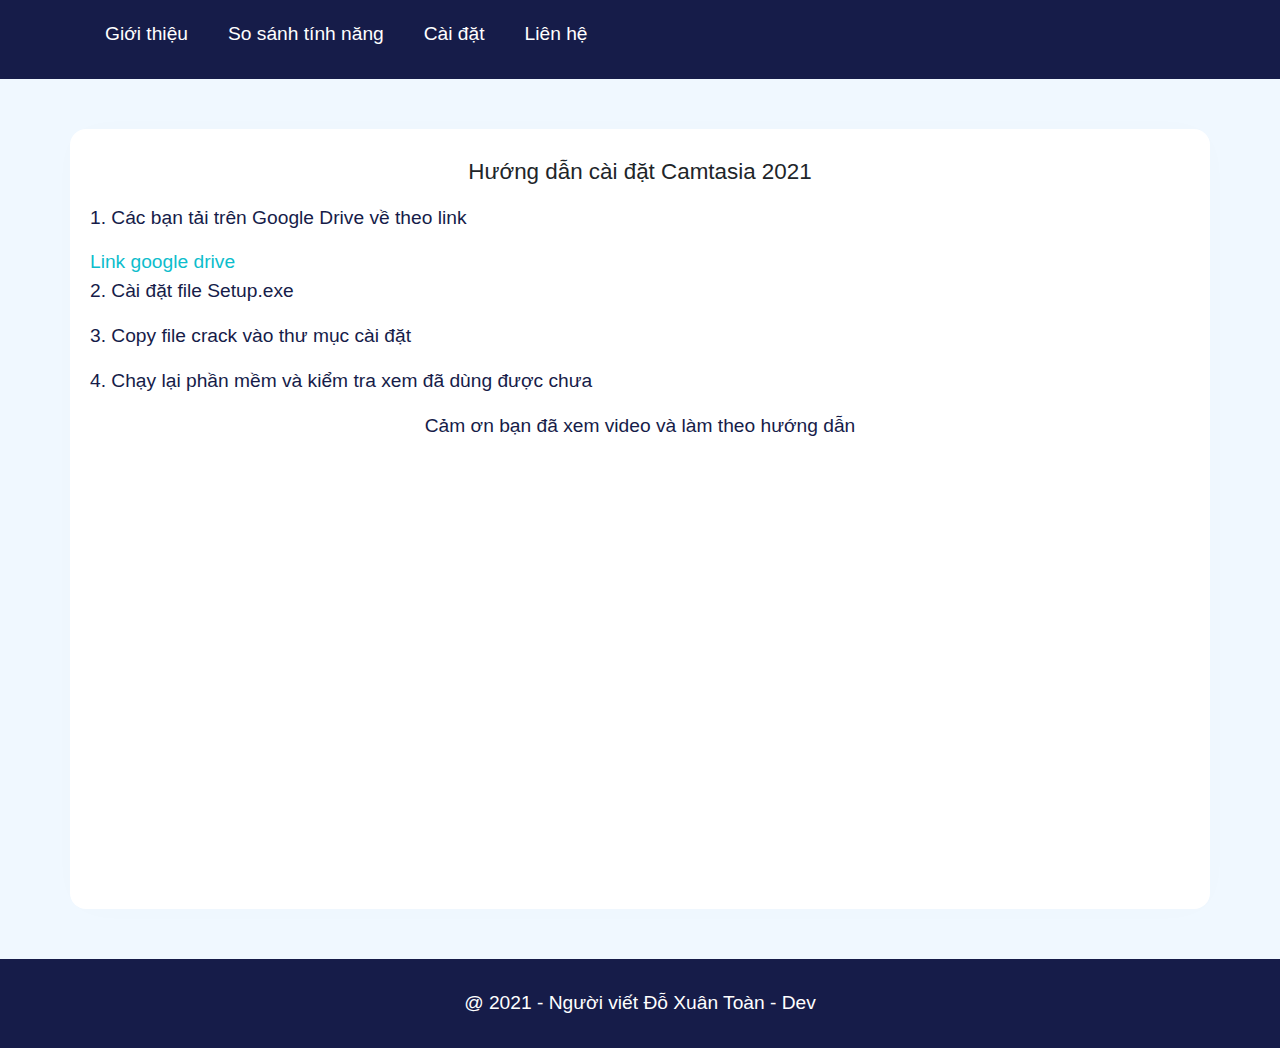
<file: index.html>
<!DOCTYPE html>
<html lang="en">
  <head>
    <!-- Required meta tags -->
    <meta charset="utf-8" />
    <meta
      name="viewport"
      content="width=device-width, initial-scale=1, shrink-to-fit=no"
    />
    <link rel="stylesheet" href="assets/css/bootstrap.min.css" />
    <link rel="stylesheet" href="assets/css/style.css" />
    <title>Hướng dẫn cài đặt Camtasia 2021</title>
  </head>
  <body>
    <!-- Optional JavaScript -->
    <!-- jQuery first, then Popper.js, then Bootstrap JS -->
    <header id="header">
      <div class="container">
        <div class="menu">
          <ul>
            <li><a href="#">Giới thiệu</a></li>
            <li><a href="#">So sánh tính năng</a></li>
            <li><a href="#">Cài đặt</a></li>
            <li><a href="#">Liên hệ</a></li>
          </ul>
        </div>
      </div>
    </header>
    <section class="blog">
      <div class="container">
        <h2>Hướng dẫn cài đặt Camtasia 2021</h2>
        <p>1. Các bạn tải trên Google Drive về theo link</p>
        <a href="http://paws.local/" target="_blank">Link google drive </a>
        <p>2. Cài đặt file Setup.exe</p>
        <p>3. Copy file crack vào thư mục cài đặt</p>
        <p>4. Chạy lại phần mềm và kiểm tra xem đã dùng được chưa</p>
        <p style="text-align: center">
          Cảm ơn bạn đã xem video và làm theo hướng dẫn
        </p>
      </div>
    </section>
    <footer id="footer">
      <div class="copyright">@ 2021 - Người viết Đỗ Xuân Toàn - Dev</div>
    </footer>
    <div class="container"></div>
    <!-- Messenger Plugin chat Code -->
    <div id="fb-root"></div>

    <!-- Your Plugin chat code -->
    <div id="fb-customer-chat" class="fb-customerchat"></div>

    <script>
      var chatbox = document.getElementById("fb-customer-chat");
      chatbox.setAttribute("page_id", "100601838995367");
      chatbox.setAttribute("attribution", "biz_inbox");

      window.fbAsyncInit = function () {
        FB.init({
          xfbml: true,
          version: "v11.0",
        });
      };

      (function (d, s, id) {
        var js,
          fjs = d.getElementsByTagName(s)[0];
        if (d.getElementById(id)) return;
        js = d.createElement(s);
        js.id = id;
        js.src = "https://connect.facebook.net/vi_VN/sdk/xfbml.customerchat.js";
        fjs.parentNode.insertBefore(js, fjs);
      })(document, "script", "facebook-jssdk");
    </script>
    <script src="assets/js/jquery-3.3.1.slim.min.js"></script>
    <script src="assets/js/bootstrap.min.js"></script>
    <script src="assets/js/popper.min.js"></script>
    <script src="assets/js/main.js"></script>
  </body>
</html>
</file>
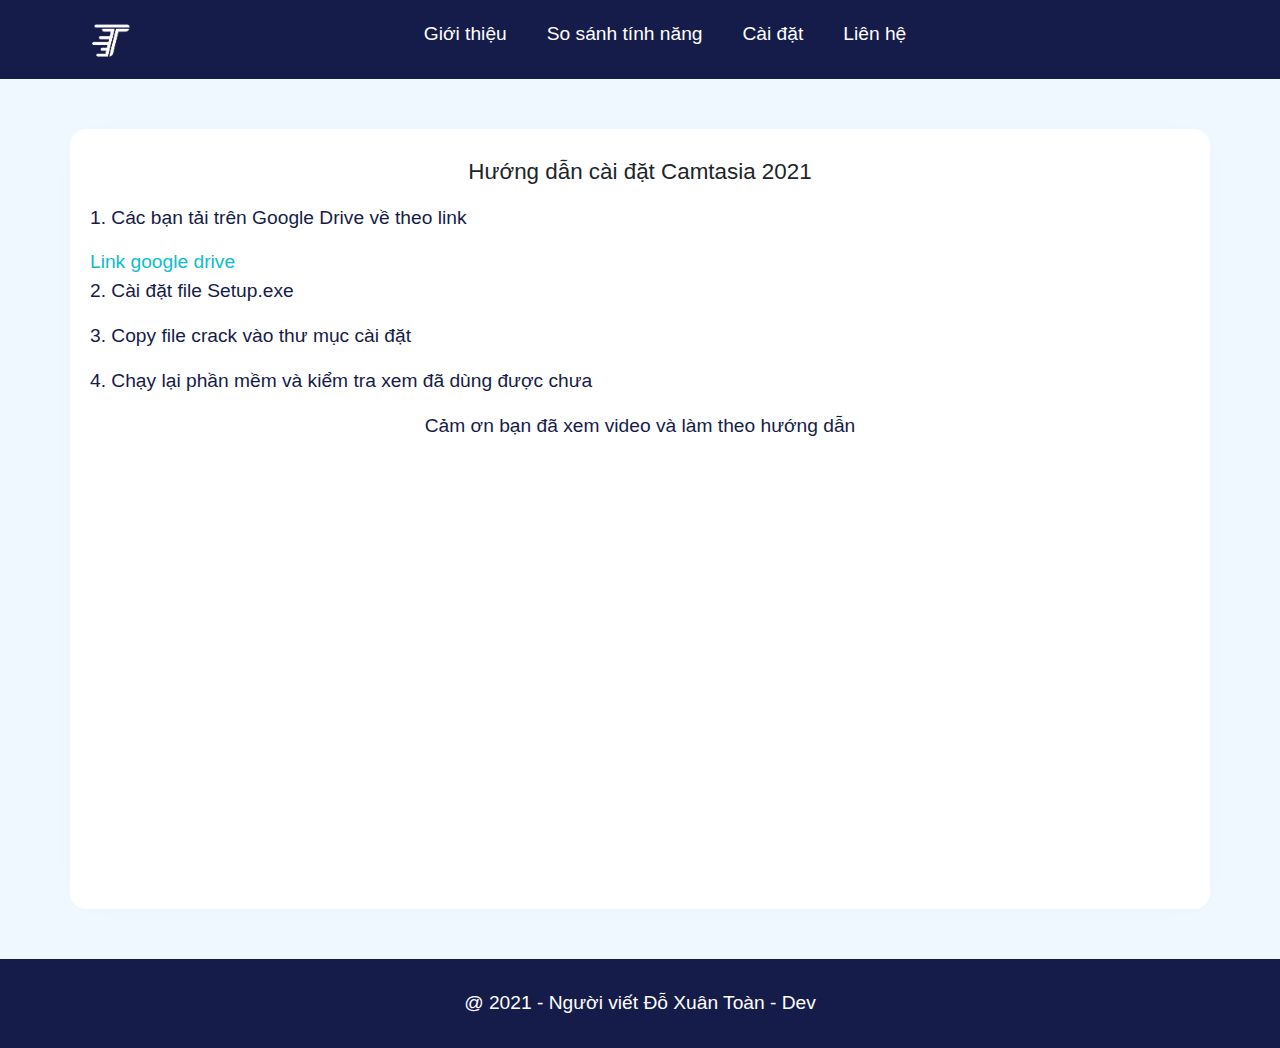
<file: cai-dat-camtasia.html>
<!DOCTYPE html>
<html lang="en">
  <head>
    <!-- Required meta tags -->
    <meta charset="utf-8" />
    <meta
      name="viewport"
      content="width=device-width, initial-scale=1, shrink-to-fit=no"
    />
    <link
      rel="shortcut icon"
      href="assets/images/logo1.png"
      type="image/x-icon"
    />
    <link rel="stylesheet" href="assets/css/bootstrap.min.css" />
    <link rel="stylesheet" href="assets/css/style.css" />
    <title>Hướng dẫn cài đặt Camtasia 2021</title>
  </head>
  <body>
    <!-- Optional JavaScript -->
    <!-- jQuery first, then Popper.js, then Bootstrap JS -->
    <header id="header">
      <div class="container">
        <div class="menu">
          <div class="logo">
            <img src="assets/images/logo.png" alt="" />
          </div>
          <ul>
            <li><a href="gioi-thieu.html">Giới thiệu</a></li>
            <li><a href="so-sanh-camtasia.html">So sánh tính năng</a></li>
            <li><a href="cai-dat-camtasia.html">Cài đặt</a></li>
            <li><a href="lien-he.html">Liên hệ</a></li>
          </ul>
          <div class="m-mobile">
            <button id="btn-menu-responsive">
              <span class="bar1"></span>
              <span class="bar2"></span>
              <span class="bar3"></span>
            </button>
          </div>
        </div>
        <div class="m-menu">
          <div class="m-overlay"></div>
          <ul>
            <li><a href="gioi-thieu.html">Giới thiệu</a></li>
            <li><a href="so-sanh-camtasia.html">So sánh tính năng</a></li>
            <li><a href="cai-dat-camtasia.html">Cài đặt</a></li>
            <li><a href="lien-he.html">Liên hệ</a></li>
          </ul>
        </div>
      </div>
    </header>
    <section class="blog">
      <div class="container">
        <h2 class="wow fadeInUp" data-wow-duration="1s" data-wow-delay="0s">
          Hướng dẫn cài đặt Camtasia 2021
        </h2>
        <p class="wow fadeInUp" data-wow-duration="1s" data-wow-delay="0.2s">
          1. Các bạn tải trên Google Drive về theo link
        </p>
        <a
          href="https://drive.google.com/file/d/1zjuXFE-uKtQC6PFepUScKIv4Auaz7wrX/view?usp=sharing"
          target="_blank"
          >Link google drive
        </a>
        <p class="wow fadeInUp" data-wow-duration="1s" data-wow-delay="0.6s">
          2. Cài đặt file Setup.exe
        </p>
        <p class="wow fadeInUp" data-wow-duration="1s" data-wow-delay="0.8s">
          3. Copy file crack vào thư mục cài đặt
        </p>
        <p class="wow fadeInUp" data-wow-duration="1s" data-wow-delay="1s">
          4. Chạy lại phần mềm và kiểm tra xem đã dùng được chưa
        </p>
        <p
          style="text-align: center"
          class="wow fadeInUp"
          data-wow-duration="1s"
          data-wow-delay="1.2s"
        >
          Cảm ơn bạn đã xem video và làm theo hướng dẫn
        </p>
      </div>
    </section>
    <footer id="footer">
      <div class="copyright">@ 2021 - Người viết Đỗ Xuân Toàn - Dev</div>
    </footer>
    <div class="container"></div>
    <!-- Messenger Plugin chat Code -->
    <div id="fb-root"></div>

    <!-- Your Plugin chat code -->
    <div id="fb-customer-chat" class="fb-customerchat"></div>

    <script>
      var chatbox = document.getElementById("fb-customer-chat");
      chatbox.setAttribute("page_id", "100601838995367");
      chatbox.setAttribute("attribution", "biz_inbox");

      window.fbAsyncInit = function () {
        FB.init({
          xfbml: true,
          version: "v11.0",
        });
      };

      (function (d, s, id) {
        var js,
          fjs = d.getElementsByTagName(s)[0];
        if (d.getElementById(id)) return;
        js = d.createElement(s);
        js.id = id;
        js.src = "https://connect.facebook.net/vi_VN/sdk/xfbml.customerchat.js";
        fjs.parentNode.insertBefore(js, fjs);
      })(document, "script", "facebook-jssdk");
    </script>
  </body>

  <script src="assets/js/jquery-3.3.1.slim.min.js"></script>
  <script src="assets/js/bootstrap.min.js"></script>
  <script src="assets/js/popper.min.js"></script>
  <script src="assets/wowjs/wow.min.js"></script>
  <script src="assets/js/main.js"></script>
</html>
</file>
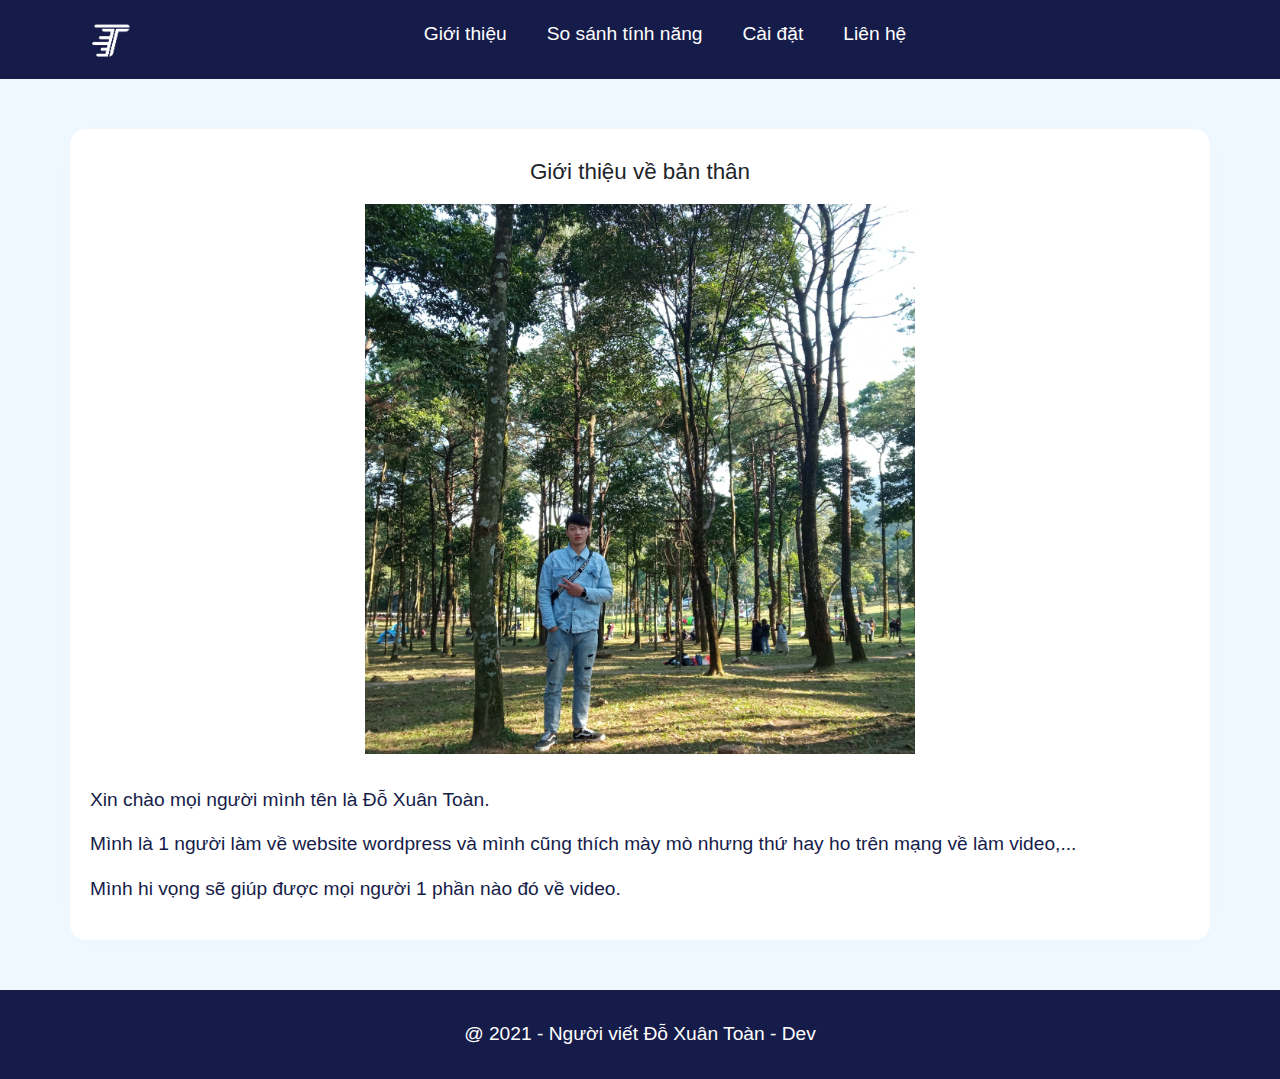
<file: gioi-thieu.html>
<!DOCTYPE html>
<html lang="en">
  <head>
    <!-- Required meta tags -->
    <meta charset="utf-8" />
    <meta
      name="viewport"
      content="width=device-width, initial-scale=1, shrink-to-fit=no"
    />
    <link
      rel="shortcut icon"
      href="assets/images/logo1.png"
      type="image/x-icon"
    />
    <link rel="stylesheet" href="assets/css/bootstrap.min.css" />
    <link rel="stylesheet" href="assets/fontAwesome/font-awesome.min.css" />
    <link rel="stylesheet" href="assets/wowjs/animate.min.css" />
    <link rel="stylesheet" href="assets/css/style.css" />
    <title>Giới thiệu về bản thân</title>
  </head>
  <body>
    <!-- Optional JavaScript -->
    <!-- jQuery first, then Popper.js, then Bootstrap JS -->
    <header id="header">
      <div class="container">
        <div class="menu">
          <div class="logo">
            <img src="assets/images/logo.png" alt="" />
          </div>
          <ul>
            <li><a href="gioi-thieu.html">Giới thiệu</a></li>
            <li><a href="so-sanh-camtasia.html">So sánh tính năng</a></li>
            <li><a href="cai-dat-camtasia.html">Cài đặt</a></li>
            <li><a href="lien-he.html">Liên hệ</a></li>
          </ul>
          <div class="m-mobile">
            <button id="btn-menu-responsive">
              <span class="bar1"></span>
              <span class="bar2"></span>
              <span class="bar3"></span>
            </button>
          </div>
        </div>
        <div class="m-menu">
          <div class="m-overlay"></div>
          <ul>
            <li><a href="gioi-thieu.html">Giới thiệu</a></li>
            <li><a href="so-sanh-camtasia.html">So sánh tính năng</a></li>
            <li><a href="cai-dat-camtasia.html">Cài đặt</a></li>
            <li><a href="lien-he.html">Liên hệ</a></li>
          </ul>
        </div>
      </div>
    </header>
    <section class="blog">
      <div class="container">
        <h2>Giới thiệu về bản thân</h2>
        <div class="fadeInUp" data-wow-duration="1s" data-wow-delay="0s">
          <img src="assets/images/avatar.jpg" alt="" class="avatar">
        </div>
        <p class="wow fadeInUp" data-wow-duration="1s" data-wow-delay="0s">
          Xin chào mọi người mình tên là Đỗ Xuân Toàn.
        </p>
        <p  class="wow fadeInUp" data-wow-duration="1s" data-wow-delay="0.2s">
          Mình là 1 người làm về website wordpress và mình cũng thích mày mò
          nhưng thứ hay ho trên mạng về làm video,...
        </p  class="wow fadeInUp" data-wow-duration="1s" data-wow-delay="0.4s">
        <p  class="wow fadeInUp" data-wow-duration="1s" data-wow-delay="0.6s">Mình hi vọng sẽ giúp được mọi người 1 phần nào đó về video.</p>
      </div>
    </section>
    <footer id="footer">
      <div class="copyright">@ 2021 - Người viết Đỗ Xuân Toàn - Dev</div>
    </footer>
     <!-- Messenger Plugin chat Code -->
     <div id="fb-root"></div>

     <!-- Your Plugin chat code -->
     <div id="fb-customer-chat" class="fb-customerchat"></div>
 
     <script>
       var chatbox = document.getElementById("fb-customer-chat");
       chatbox.setAttribute("page_id", "100601838995367");
       chatbox.setAttribute("attribution", "biz_inbox");
 
       window.fbAsyncInit = function () {
         FB.init({
           xfbml: true,
           version: "v11.0",
         });
       };
 
       (function (d, s, id) {
         var js,
           fjs = d.getElementsByTagName(s)[0];
         if (d.getElementById(id)) return;
         js = d.createElement(s);
         js.id = id;
         js.src = "https://connect.facebook.net/vi_VN/sdk/xfbml.customerchat.js";
         fjs.parentNode.insertBefore(js, fjs);
       })(document, "script", "facebook-jssdk");
     </script>
    <script src="assets/js/jquery-3.3.1.slim.min.js"></script>
    <script src="assets/js/bootstrap.min.js"></script>
    <script src="assets/js/popper.min.js"></script>
    <script src="assets/wowjs/wow.min.js"></script>
    <script src="assets/js/main.js"></script>
  </body>
</html>
</file>
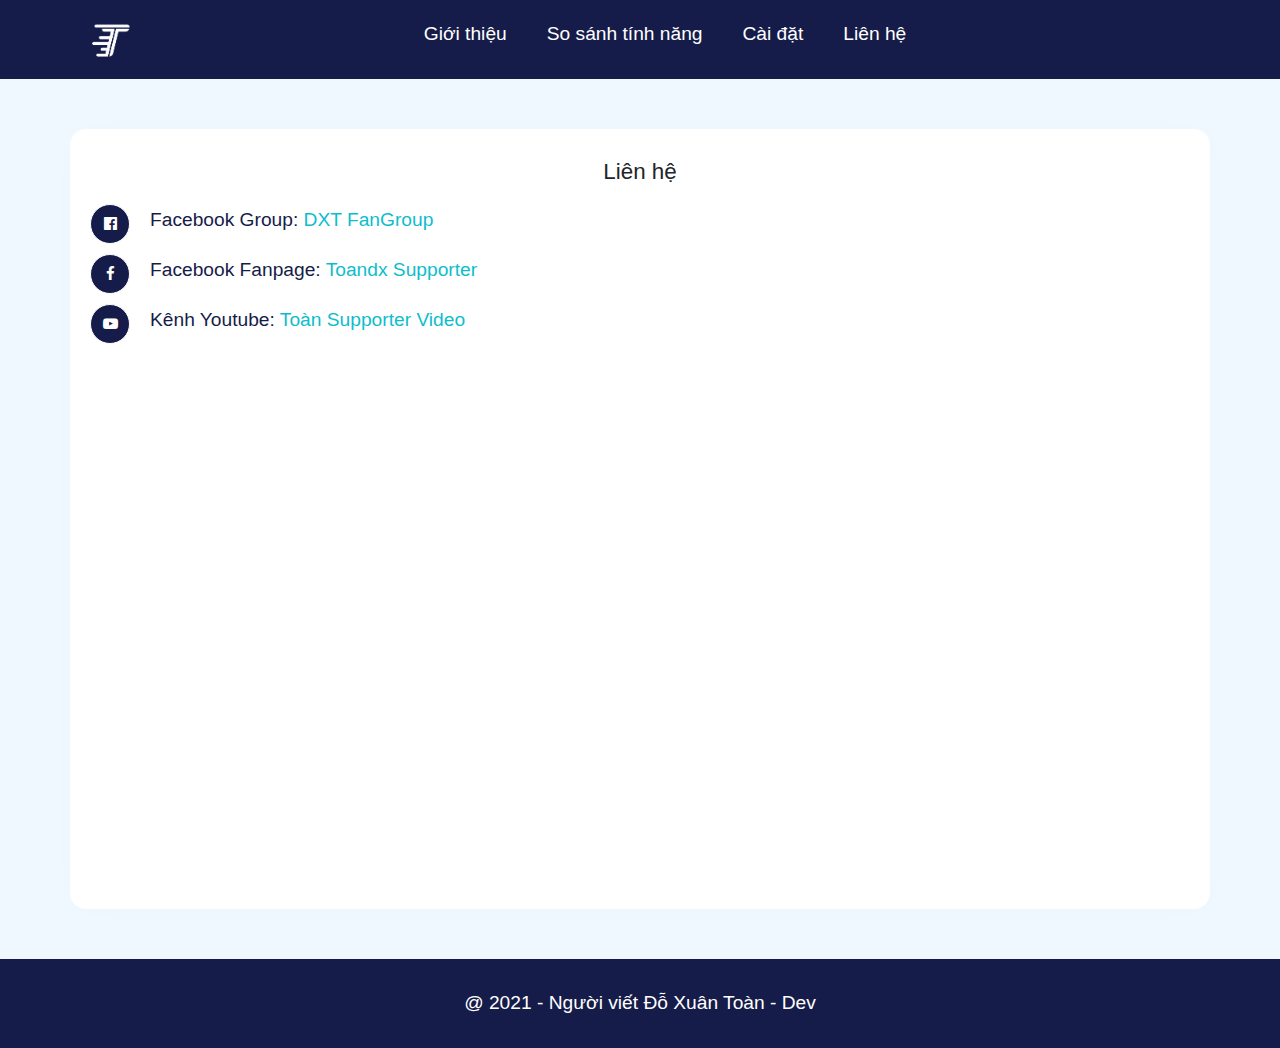
<file: lien-he.html>
<!DOCTYPE html>
<html lang="en">
  <head>
    <!-- Required meta tags -->
    <meta charset="utf-8" />
    <meta
      name="viewport"
      content="width=device-width, initial-scale=1, shrink-to-fit=no"
    />
    <link
      rel="shortcut icon"
      href="assets/images/logo1.png"
      type="image/x-icon"
    />
    <link rel="stylesheet" href="assets/css/bootstrap.min.css" />
    <link rel="stylesheet" href="assets/fontAwesome/font-awesome.min.css" />
    <link rel="stylesheet" href="assets/wowjs/animate.min.css" />
    <link rel="stylesheet" href="assets/css/style.css" />
    <title>Liên hệ</title>
  </head>
  <body class="about-me">
    <!-- Optional JavaScript -->
    <!-- jQuery first, then Popper.js, then Bootstrap JS -->
    <header id="header">
      <div class="container">
        <div class="menu">
          <div class="logo">
            <img src="assets/images/logo.png" alt="" />
          </div>
          <ul>
            <li><a href="gioi-thieu.html">Giới thiệu</a></li>
            <li><a href="so-sanh-camtasia.html">So sánh tính năng</a></li>
            <li><a href="cai-dat-camtasia.html">Cài đặt</a></li>
            <li><a href="lien-he.html">Liên hệ</a></li>
          </ul>
          <div class="m-mobile">
            <button id="btn-menu-responsive">
              <span class="bar1"></span>
              <span class="bar2"></span>
              <span class="bar3"></span>
            </button>
          </div>
        </div>
        <div class="m-menu">
          <div class="m-overlay"></div>
          <ul>
            <li><a href="gioi-thieu.html">Giới thiệu</a></li>
            <li><a href="so-sanh-camtasia.html">So sánh tính năng</a></li>
            <li><a href="cai-dat-camtasia.html">Cài đặt</a></li>
            <li><a href="lien-he.html">Liên hệ</a></li>
          </ul>
        </div>
      </div>
    </header>
    <section class="blog">
      <div class="container">
        <h2>Liên hệ</h2>
        <div class="contact">
          <div
            class="contact-item wow fadeInUp"
            data-wow-duration="1s"
            data-wow-delay="0s"
          >
            <i class="fa fa-facebook-official"></i>
            <p>
              Facebook Group:
              <a
                href="https://www.facebook.com/groups/dxtfangroup "
                target="_blank"
              >
                DXT FanGroup
              </a>
            </p>
          </div>
          <div
            class="contact-item wow fadeInUp"
            data-wow-duration="1s"
            data-wow-delay="0.2s"
          >
            <i class="fa fa-facebook"></i>
            <p>
              Facebook Fanpage:
              <a
                href="https://www.facebook.com/Toandx-Supporter-100601838995367"
                target="_blank"
              >
                Toandx Supporter</a
              >
            </p>
          </div>
          <div
            class="contact-item wow fadeInUp"
            data-wow-duration="1s"
            data-wow-delay="0.4s"
          >
            <i class="fa fa-youtube-play"></i>
            <p>
              Kênh Youtube:
              <a
                href="https://www.youtube.com/channel/UCNWkuzs4gO_1FBwfjTYatxg?sub_confirmation=1"
                target="_blank"
              >
                Toàn Supporter Video</a
              >
            </p>
          </div>
        </div>
      </div>
    </section>
    <section class="donate"></section>
    <footer id="footer">
      <div class="copyright">@ 2021 - Người viết Đỗ Xuân Toàn - Dev</div>
    </footer>
    <!-- Messenger Plugin chat Code -->
    <div id="fb-root"></div>

    <!-- Your Plugin chat code -->
    <div id="fb-customer-chat" class="fb-customerchat"></div>

    <script>
      var chatbox = document.getElementById("fb-customer-chat");
      chatbox.setAttribute("page_id", "100601838995367");
      chatbox.setAttribute("attribution", "biz_inbox");

      window.fbAsyncInit = function () {
        FB.init({
          xfbml: true,
          version: "v11.0",
        });
      };

      (function (d, s, id) {
        var js,
          fjs = d.getElementsByTagName(s)[0];
        if (d.getElementById(id)) return;
        js = d.createElement(s);
        js.id = id;
        js.src = "https://connect.facebook.net/vi_VN/sdk/xfbml.customerchat.js";
        fjs.parentNode.insertBefore(js, fjs);
      })(document, "script", "facebook-jssdk");
    </script>
    <script src="assets/js/jquery-3.3.1.slim.min.js"></script>
    <script src="assets/js/bootstrap.min.js"></script>
    <script src="assets/js/popper.min.js"></script>
    <script src="assets/wowjs/wow.min.js"></script>
    <script src="assets/js/main.js"></script>
  </body>
</html>
</file>
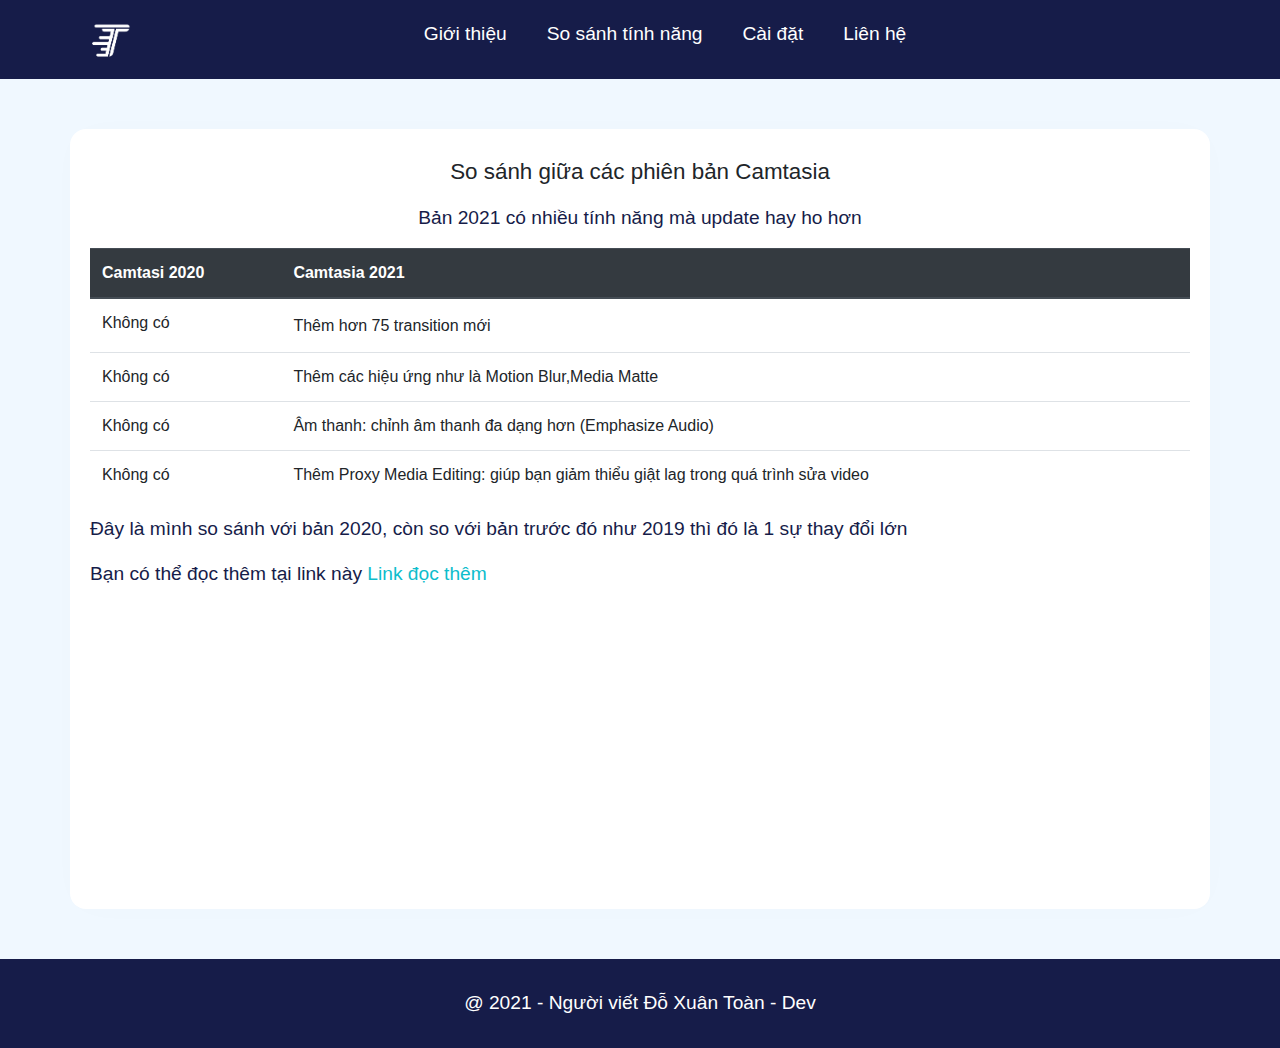
<file: so-sanh-camtasia.html>
<!DOCTYPE html>
<html lang="en">
  <head>
    <!-- Required meta tags -->
    <meta charset="utf-8" />
    <meta
      name="viewport"
      content="width=device-width, initial-scale=1, shrink-to-fit=no"
    />
    <link
      rel="shortcut icon"
      href="assets/images/logo1.png"
      type="image/x-icon"
    />
    <link rel="stylesheet" href="assets/css/bootstrap.min.css" />
    <link rel="stylesheet" href="assets/css/style.css" />
    <title>So sánh các phiên bản Camtasia 2021</title>
  </head>
  <body>
    <!-- Optional JavaScript -->
    <!-- jQuery first, then Popper.js, then Bootstrap JS -->
    <header id="header">
      <div class="container">
        <div class="menu">
          <div class="logo">
            <img src="assets/images/logo.png" alt="" />
          </div>
          <ul>
            <li><a href="gioi-thieu.html">Giới thiệu</a></li>
            <li><a href="so-sanh-camtasia.html">So sánh tính năng</a></li>
            <li><a href="cai-dat-camtasia.html">Cài đặt</a></li>
            <li><a href="lien-he.html">Liên hệ</a></li>
          </ul>
          <div class="m-mobile">
            <button id="btn-menu-responsive">
              <span class="bar1"></span>
              <span class="bar2"></span>
              <span class="bar3"></span>
            </button>
          </div>
        </div>
        <div class="m-menu">
          <div class="m-overlay"></div>
          <ul>
            <li><a href="gioi-thieu.html">Giới thiệu</a></li>
            <li><a href="so-sanh-camtasia.html">So sánh tính năng</a></li>
            <li><a href="cai-dat-camtasia.html">Cài đặt</a></li>
            <li><a href="lien-he.html">Liên hệ</a></li>
          </ul>
        </div>
      </div>
    </header>
    <section class="blog">
      <div class="container">
        <h2 class="wow fadeInUp" data-wow-duration="1s" data-wow-delay="0s">
          So sánh giữa các phiên bản Camtasia
        </h2>
        <p class="text-center">
          Bản 2021 có nhiều tính năng mà update hay ho hơn
        </p>
        <table class="table">
          <thead class="thead-dark">
            <tr>
              <th>Camtasi 2020</th>
              <th>Camtasia 2021</th>
            </tr>
          </thead>
          <tbody>
            <tr>
              <td scope="row">Không có</td>
              <td>
                <i class="fa fa-check-circle"></i>Thêm hơn 75 transition mới
              </td>
            </tr>
            <tr>
              <td scope="row">Không có</td>
              <td>Thêm các hiệu ứng như là Motion Blur,Media Matte</td>
            </tr>
            <tr>
              <td scope="row">Không có</td>
              <td>Âm thanh: chỉnh âm thanh đa dạng hơn (Emphasize Audio)</td>
            </tr>
            <tr>
              <td scope="row">Không có</td>
              <td>
                Thêm Proxy Media Editing: giúp bạn giảm thiểu giật lag trong quá
                trình sửa video
              </td>
            </tr>
          </tbody>
        </table>
        <p>
          Đây là mình so sánh với bản 2020, còn so với bản trước đó như 2019 thì
          đó là 1 sự thay đổi lớn
        </p>
        <p>
          Bạn có thể đọc thêm tại link này
          <a href="https://www.techsmith.com/camtasia-compare-versions.html">
            Link đọc thêm</a
          >
        </p>
      </div>
    </section>
    <footer id="footer">
      <div class="copyright">@ 2021 - Người viết Đỗ Xuân Toàn - Dev</div>
    </footer>
    <div class="container"></div>
    <!-- Messenger Plugin chat Code -->
    <div id="fb-root"></div>

    <!-- Your Plugin chat code -->
    <div id="fb-customer-chat" class="fb-customerchat"></div>

    <script>
      var chatbox = document.getElementById("fb-customer-chat");
      chatbox.setAttribute("page_id", "100601838995367");
      chatbox.setAttribute("attribution", "biz_inbox");

      window.fbAsyncInit = function () {
        FB.init({
          xfbml: true,
          version: "v11.0",
        });
      };

      (function (d, s, id) {
        var js,
          fjs = d.getElementsByTagName(s)[0];
        if (d.getElementById(id)) return;
        js = d.createElement(s);
        js.id = id;
        js.src = "https://connect.facebook.net/vi_VN/sdk/xfbml.customerchat.js";
        fjs.parentNode.insertBefore(js, fjs);
      })(document, "script", "facebook-jssdk");
    </script>
  </body>

  <script src="assets/js/jquery-3.3.1.slim.min.js"></script>
  <script src="assets/js/bootstrap.min.js"></script>
  <script src="assets/js/popper.min.js"></script>
  <script src="assets/wowjs/wow.min.js"></script>
  <script src="assets/js/main.js"></script>
</html>
</file>
<file: assets/css/style.css>
@import url(about-me.css);
* {
  margin: 0px;
  padding: 0px;
  -webkit-box-sizing: border-box;
          box-sizing: border-box;
}

body,
html {
  font-family: "Roboto", sans-serif;
  font-size: 16px;
}

a {
  text-decoration: none;
  font-size: 1.2rem;
}

a:hover {
  text-decoration: none;
}

h2 {
  padding: 10px;
  text-align: center;
  font-size: 1.4rem;
}

p {
  font-size: 1.2rem;
  color: #161c49;
}

a,
i {
  color: #0dbdcc;
  font-size: 1.2rem;
  margin-bottom: 10px;
}

img {
  max-width: 100%;
  height: auto;
}

button {
  border: none;
}

ul {
  list-style: none;
}

.logo {
  width: 50px;
  height: 50px;
}

#header {
  background: #161c49;
}

#header .menu {
  display: -webkit-box;
  display: -ms-flexbox;
  display: flex;
  -webkit-box-pack: justify;
      -ms-flex-pack: justify;
          justify-content: space-between;
  -webkit-box-align: center;
      -ms-flex-align: center;
          align-items: center;
}

#header .menu ul {
  display: -webkit-box;
  display: -ms-flexbox;
  display: flex;
  -webkit-box-pack: center;
      -ms-flex-pack: center;
          justify-content: center;
  -webkit-box-align: center;
      -ms-flex-align: center;
          align-items: center;
  margin-bottom: 0px;
}

#header .menu ul a {
  padding: 20px;
  display: inline-block;
  color: #fff;
  -webkit-transition: all 0.3s ease;
  transition: all 0.3s ease;
}

#header .menu ul a:hover {
  color: aqua;
}

#btn-menu-responsive {
  display: none;
  background: transparent;
}

#btn-menu-responsive .bar1,
#btn-menu-responsive .bar2,
#btn-menu-responsive .bar3 {
  display: block;
  width: 25px;
  height: 3px;
  background-color: #fff;
  margin: 5px 0;
  -webkit-transition: 0.4s;
  transition: 0.4s;
  border-radius: 6px;
}

.m-menu {
  position: absolute;
  top: 50px;
  left: -100%;
  background: #fff;
  line-height: 1.5;
  -webkit-transition: all 0.3s ease-in-out;
  transition: all 0.3s ease-in-out;
  visibility: hidden;
  opacity: 0;
  left: -100%;
  height: calc(100vh - 50px);
  padding-bottom: 100px;
  overflow-y: auto;
  z-index: 90;
  width: 50%;
  display: -webkit-box;
  display: -ms-flexbox;
  display: flex;
}

.blog {
  background: aliceblue;
  padding: 50px;
}

.blog .container {
  padding: 20px;
  background: #fff;
  min-height: calc(100vh - 120px);
  border-radius: 16px;
  -webkit-box-shadow: 1px 1px 40px rgba(0, 0, 0, 0.01);
          box-shadow: 1px 1px 40px rgba(0, 0, 0, 0.01);
}

body.no-scroll {
  overflow-y: hidden;
}

#footer {
  background: #161c49;
  text-align: center;
}

#footer .copyright {
  padding: 30px 0px;
  color: #fff;
  font-size: 1.2rem;
  display: -webkit-box;
  display: -ms-flexbox;
  display: flex;
  -webkit-box-pack: center;
      -ms-flex-pack: center;
          justify-content: center;
  -webkit-box-align: center;
      -ms-flex-align: center;
          align-items: center;
}

.m-menu.active {
  display: -webkit-box;
  display: -ms-flexbox;
  display: flex;
}

.m-menu.active a {
  color: #161c49;
  font-size: 18px;
  font-weight: 500;
}

.m-menu.active ul {
  z-index: 100;
  position: absolute;
  width: 100%;
  height: 100%;
  background: #fff;
  padding: 20px 10px;
}

.m-overlay {
  position: fixed;
  top: 50px;
  bottom: 0;
  left: 0;
  background: rgba(0, 0, 0, 0.6);
  width: 100%;
  height: 100%;
  z-index: 10;
}

.avatar {
  width: 50%;
  height: auto;
  -o-object-fit: cover;
     object-fit: cover;
  margin: 0px auto;
  display: block;
  margin-bottom: 2rem;
}

@media (max-width: 991px) {
  #btn-menu-responsive {
    display: block;
  }
  #header .menu ul {
    display: none;
  }
  .blog {
    padding: 50px 15px;
  }
  .m-menu.active {
    visibility: visible;
    opacity: 1;
    left: 0;
  }
}

@media (max-width: 575px) {
  #footer .copyright {
    font-size: 1rem;
  }
  .avatar {
    width: 100%;
  }
  p,
  a {
    font-size: 1rem;
  }
}
/*# sourceMappingURL=style.css.map */
</file>
